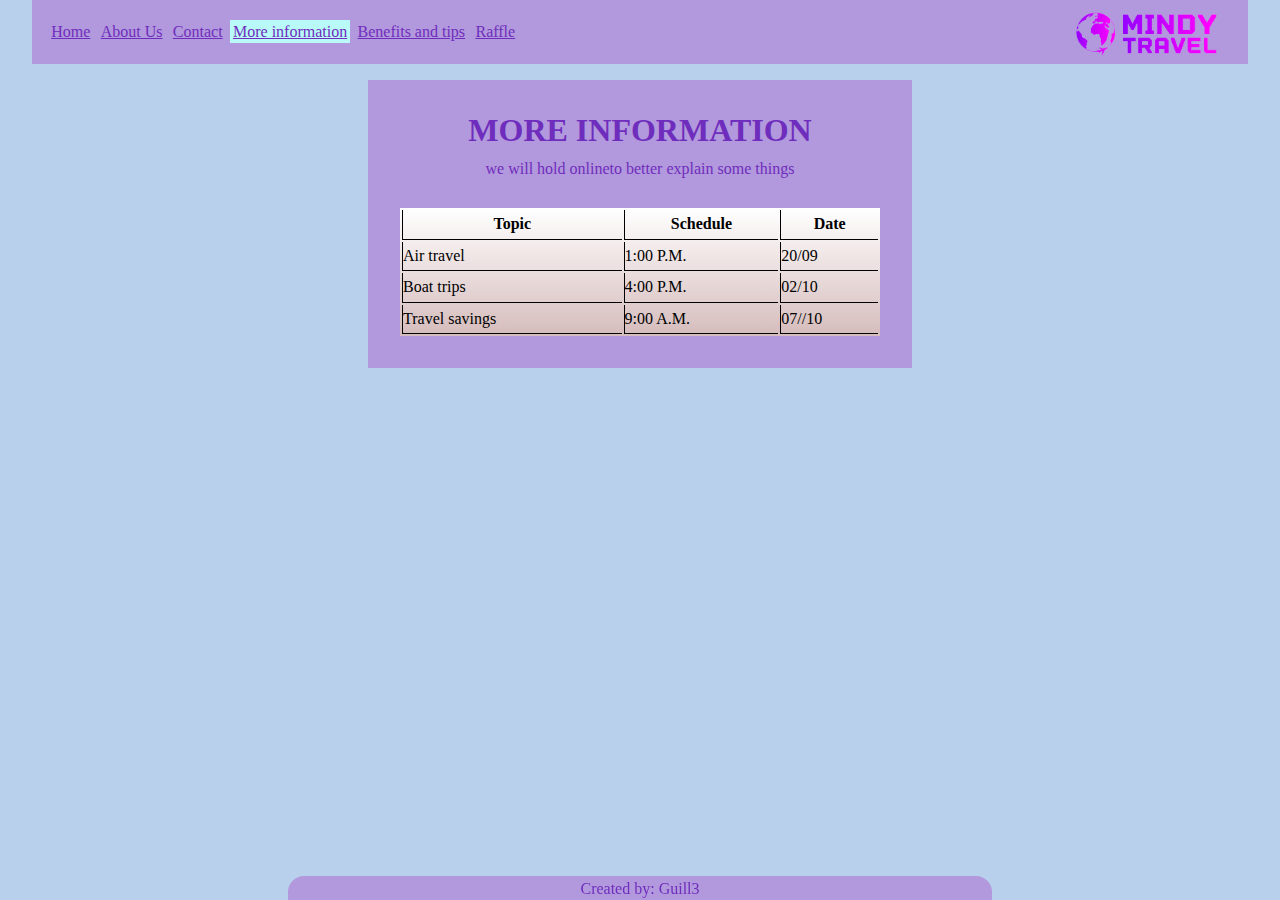
<file: Pages/moreInformation.html>
<!DOCTYPE html>
<html lang="en">
<head>
    <meta charset="UTF-8">
    <meta name="viewport" content="width=device-width, initial-scale=1.0">
    <title>MindyTRAVEL | More information</title>
    <link rel="stylesheet" href="/Styles/style.css">
    <link rel="shortcut icon" href="/Images/icon.png" type="image/x-icon">
</head>
<body>
    <header>
        <nav>
            <a href="/index.html">Home</a>
            <a href="/Pages/aboutUs.html">About Us</a>
            <a href="/Pages/contact.html">Contact</a>
            <a href="#" id="active">More information</a>
            <a href="/Pages/benefitsAndTips.html">Benefits and tips</a>
            <a href="/Pages/raffle.html">Raffle</a>
        </nav>
        <img src="/Images/logo.png" alt="logo" title="MindyTRAVEL">
    </header>
    <main>
        <div class="brickh1">
            <h1>MORE INFORMATION</h1>
            <p>
                we will hold onlineto better explain some things
            </p>
        </div>
        <table>
            <tr>
                <th>Topic</th>
                <th>Schedule</th>
                <th>Date</th>
            </tr>
            <tr>
                <td>Air travel</td>
                <td>1:00 P.M.</td>
                <td>20/09</td>
            </tr>
            <tr>
                <td>Boat trips</td>
                <td>4:00 P.M.</td>
                <td>02/10</td>
            </tr>
            <tr>
                <td>Travel savings</td>
                <td>9:00 A.M.</td>
                <td>07//10</td>
            </tr>
        </table>
    </main>
    <footer>
        <p>Created by: Guill3</p>
    </footer>
</body>
</html>
</file>
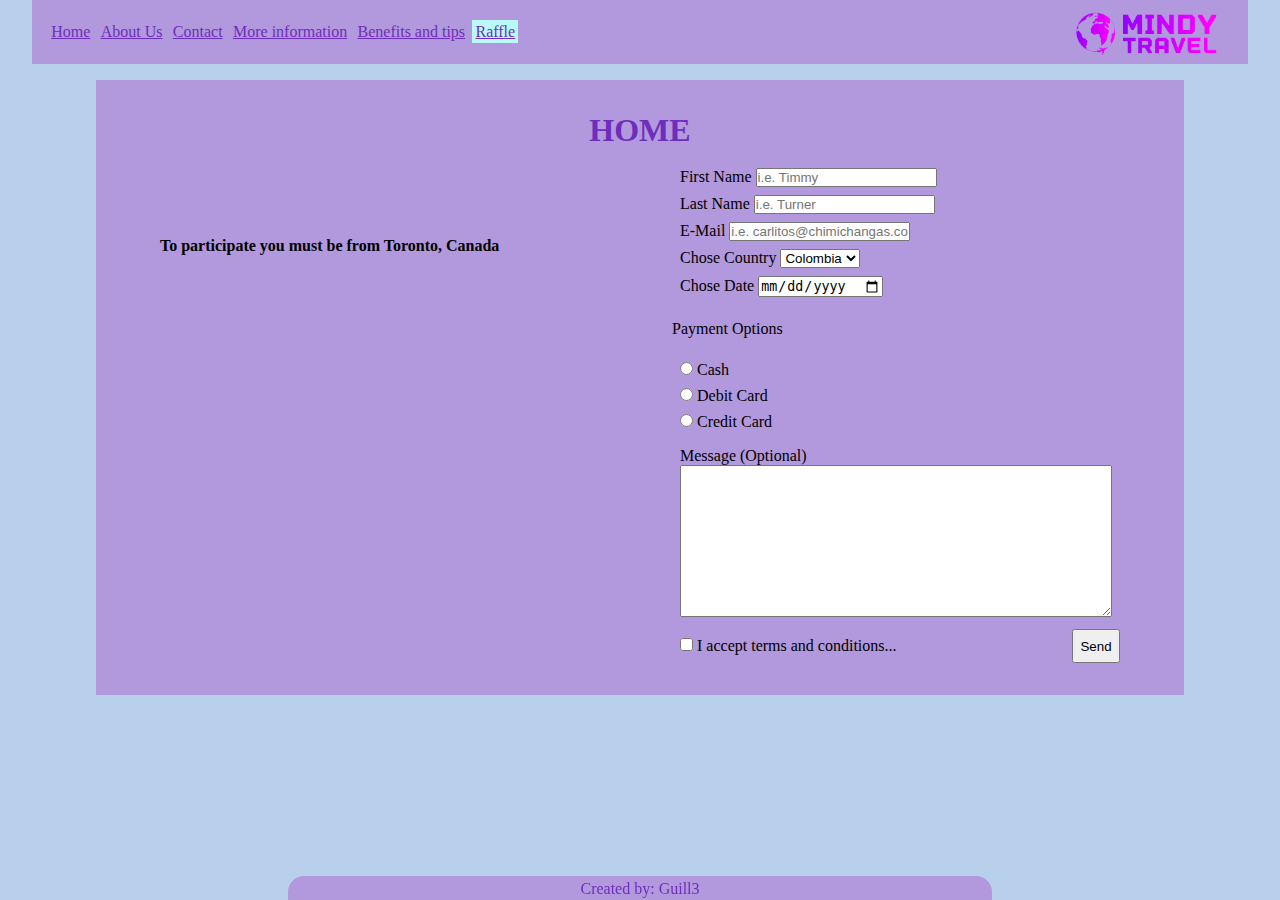
<file: Pages/raffle.html>
<!DOCTYPE html>
<html lang="en">
<head>
    <meta charset="UTF-8">
    <meta name="viewport" content="width=device-width, initial-scale=1.0">
    <title>MindyTRAVEL | Raffle</title>
    <link rel="stylesheet" href="/Styles/style.css">
    <link rel="shortcut icon" href="/Images/icon.png" type="image/x-icon">
</head>
<body>
    <header>
        <nav>
            <a href="/index.html">Home</a>
            <a href="/Pages/aboutUs.html">About Us</a>
            <a href="/Pages/contact.html">Contact</a>
            <a href="/Pages/moreInformation.html">More information</a>
            <a href="/Pages/benefitsAndTips.html">Benefits and tips</a>
            <a href="#" id="active">Raffle</a>
        </nav>
        <img src="/Images/logo.png" alt="logo" title="MindyTRAVEL">
    </header>
    <main>
        <div class="brickh1">
            <h1>HOME</h1>
        </div>
    <div class="bp6">
        <div id="bp6_1">
            <h4>To participate you must be from Toronto, Canada</h4>
            <iframe src="https://www.google.com/maps/embed?pb=!1m18!1m12!1m3!1d369112.0097969312!2d-80.00188891464595!3d43.717041384874285!2m3!1f0!2f0!3f0!3m2!1i1024!2i768!4f13.1!3m3!1m2!1s0x89d4cb90d7c63ba5%3A0x323555502ab4c477!2sToronto%2C%20Ontario%2C%20Canad%C3%A1!5e0!3m2!1ses!2sco!4v1687507929486!5m2!1ses!2sco" width="400" height="300" style="border:0;" allowfullscreen="" loading="lazy" referrerpolicy="no-referrer-when-downgrade"></iframe>
        </div>
        <div id="bp6_2">
            <form action="">
                <div>
                    <label for="f_name">First Name</label>
                    <input type="text" name="First Name" id="f_name" placeholder="i.e. Timmy" >
                </div>
                <div>
                    <label for="l_name">Last Name</label>
                    <input type="text" name="Last Name" id="l_name" placeholder="i.e. Turner">
                </div>
                <div>
                    <label for="e_mail">E-Mail</label>
                    <input type="text" name="E-mail" id="e_mail" placeholder="i.e. carlitos@chimichangas.com">
                </div>
                <div>
                    <label for="country">Chose Country</label>
                    <select name="destiny" id="country">
                        <option value="Colombia">Colombia</option>
                        <option value="Chile">Chile</option>
                        <option value="Panama">Panama</option>
                        <option value="Argentina">Argentina</option>
                        <option value="Peru">Peru</option>
                    </select>
                </div>
                <div>
                    <label for="flyDay">Chose Date</label>
                    <input type="date" name="date" id="flyDay">
                </div>
                <fieldset>
                    <p>Payment Options</p>
                <div>
                    <input type="radio" name="cash" id="cash">
                    <label for="cash">Cash</label>
                </div>
                <div>    
                    <input type="radio" name="Debit Card" id="debit_Card">
                    <label for="debit_Card">Debit Card</label>
                </div>    
                <div>
                    <input type="radio" name="Credit Card" id="credit_Card">
                    <label for="credit_Card">Credit Card</label>
                </div>
                </fieldset>
                <div>
                    <label for="message">Message (Optional)</label>
                    <textarea name="Message" id="message" cols="10" rows="10"></textarea>
                </div>
                <section>
                <div>                     
                    <input type="checkbox" name="termsConfirm" id="terms_c">
                    <label for="terms_c">I accept terms and conditions...</label>
                </div>             
                    <input type="submit" value="Send" id="submitButtom">
                </section>
            </form>
        </div>
    </main>
    <footer>
        <p>Created by: Guill3</p>
    </footer>
</body>
</html>
</file>
<file: Styles/style.css>
*{
    box-sizing: border-box;
    padding: 0;
    margin: 0;
}
:root{
    --Text_color: #6f2dbd;
    --Text2_color: #a663cc; 
    --base_color: #b298dc;
    --bg2_color: #b9faf8;
    --bg_color: #b8d0eb;
}
body{
    background-color: var(--bg_color);
    
    display: flex;
    flex-direction: column;
    align-items: center;
    gap: 1rem;
}   
header{
    background-color: var(--base_color);
    
    padding-left: 1rem;
    padding-right: 1rem;

    width: 95vw;
    height: 4em;

    display: flex;
    justify-content: space-between;
    align-items: center;
}
a{
    color: var(--Text_color);
    padding: .2rem;

    border-style: hidden;
    border-right: 3px ;
}
#active{
    background: var(--bg2_color);
}
nav a:hover{
    border-style: outset;
    border-width: 3px;
    border-color: var(--Text2_color);
}
header img{
    height: 90%;
} 
main{
    padding: 2rem;

    background-color: var(--base_color);
    
    display:flex;
    flex-direction: column;
    align-items: center;
}
.brick1{
    display: block;

    width: 80vw;
}
.brickh1 h1,p{
    color: var(--Text_color);
    
    height: 3rem;

    text-align: center;
}
.brickh1 div{
    width: 80vw;
    height: 20vh;

    background-image: url(/Images/woman.jpg);
    background-position: center;
    background-size: cover;
}
#brickh2{
    height: 30vw;
    width: 80vw;

    margin: 2rem 0 0 0;

    display:flex;
    
    justify-content: space-evenly;
    align-items: center;
}
#brickh2 p{
    height: 6rem;
    width: 20rem;
}
#brickh2 img{
    height: 90%;   
}
#bp2{
    width: 80vw;
    display: flex;
    flex-direction: column;
    align-items: center;
}
.infoPort{
    height: 10em;
    width: 100%;

    display: flex;
    justify-content: center;

    gap: 3rem;

    align-items: center;
}
.infoPort img{
    height: 9em;

    border-radius: 1rem;
}
.infoPort p{
    width: 20rem;
    
    padding-left: 1rem;
    border-left: solid #6f2dbd;
}
/*Contact*/
.contactPre{
    width: 80vw;
    display: flex;
    flex-direction: column;
    align-items: center;

    gap: 1rem;
}
.contactPre img{
    width: 55vw;
}
.contactPre div{
    display: flex;
    flex-direction: column;
    gap: 1rem;
}
.contactPre p{
    width: 35vw;
    background-color: var(--base_color);
}
/*More Information*/
table{
    width: 30rem;
    height: 8rem;

    background: linear-gradient(white, rgb(214, 188, 188));
} 
tr,th,td{


    border-left: 1px solid black;
    border-bottom: 1px solid black;
    
    margin: .3rem
}
/*Benefits and tips*/
#bp5{
    width: 80vw;
    margin-top: 1rem;

    display: flex;
    flex-direction: column;
    justify-content: space-evenly;

    gap: 1rem;
}
.benefits, .tips{
    display: flex;

    justify-content: center;
    gap: 5rem;
    align-items: center;
}
.benefits img, .tips img{
    width: 25vw;

    border-radius: 1rem;
}
.benefits ol, .tips ol{
    width: 25vw;
}
/*Raffle*/
fieldset{
    border: none;
}
.bp6{
    width: 80vw;

    display: flex;
    justify-content: space-around;
    align-items: center;
}
#bp6_1{
    width: 35vw;
    display:flex;
    flex-direction: column;
    gap: 2rem;
}
#bp6_2{
    width: 35vw;
}
iframe{
    width: 100%;
}
form div{
    margin: .5rem
}
form section{
    display: flex;
    justify-content: space-between;
}
fieldset p{
    color: black;
    text-justify: left;

    display: flex;
    justify-content: left;
    align-items: center;

}
textarea{
    width: 100%;
}
#submitButtom{
    width: 3rem;
}

/*footer general*/
footer{
    position: fixed;
    bottom: 0;

    width: 55vw;
    height: 1.5rem;
    
    border-top-left-radius: 1rem;
    border-top-right-radius: 1rem;
    background-color: var(--base_color);

    display: flex;
    align-items: center;
}
footer>p{
    height: 1rem;
    text-align: center;
    
    width: 100%;
}
@media only screen and (max-width: 767px){
    header{
        height: fit-content;
        width: 90vw;

        display: flex;
        flex-direction: column-reverse;
        align-items: center;
    }
    header img{
        height: 3rem;
    }
    nav{
        display: flex;
        flex-direction: column;
        align-items: center;
    }
    /* General */
    .brickh1 h1{
        height: 4rem;
    }
    /* Index */
    #brickh2{
        padding: 1rem;
        margin:.3rem;

        display: flex;
        flex-direction: column-reverse;
        gap:1rem;
    }
    /* About Us */
    #bp2{
        display: flex;
        flex-direction: column;
        justify-content: space-evenly;
        gap: 1rem;
    }
    .infoPort{
        height: fit-content;
        display: flex;
        flex-direction: column;
        justify-content: space-evenly;
    }
    .infoPort p{
        height: fit-content;
        border-top: solid #6f2dbd;
        padding-top: 1rem;
        border-left: none;
        padding-left: 0;
    }
    /* Contact */
    .contactPre img{
        width: 100%;
    }
    /* More Info */
    table{
        width: 90%;
    }
    /* Benefits and Tips */
    .benefits, .tips{
        display: flex;
        flex-direction: column;
        gap: 1rem;
    }
    .benefits img, .tips img{
        width: 100%;
    }
    /* Raffle */
    .bp6{
        display: flex;
        flex-direction: column-reverse;
    }
    #bp6_1, #bp6_2{
        width: 80vw;
    }
}
@media only screen and (min-width: 768px) and (max-width: 1023px){
    /* Index */
    /* About Us */
    /* Contact */
    /* More Info */
    /* Benefits and Tips */
    .benefits, .tips{
        display: flex;
    
        justify-content: center;
        gap: 5rem;
        align-items: center;
    }
    .benefits img, .tips img{
        width: 25vw;
    
        border-radius: 1rem;
    }
    /* Raffle */
    .bp6{
        display: flex;
        flex-direction: column-reverse;
    }
    #bp6_1, #bp6_2{
        width: 80vw;
    }
    form{
        /* display: flex;
        flex-flow: row wrap;
        justify-content: space-evenly; */
    }
    form div{
        width: 47%;
    }
}
</file>
